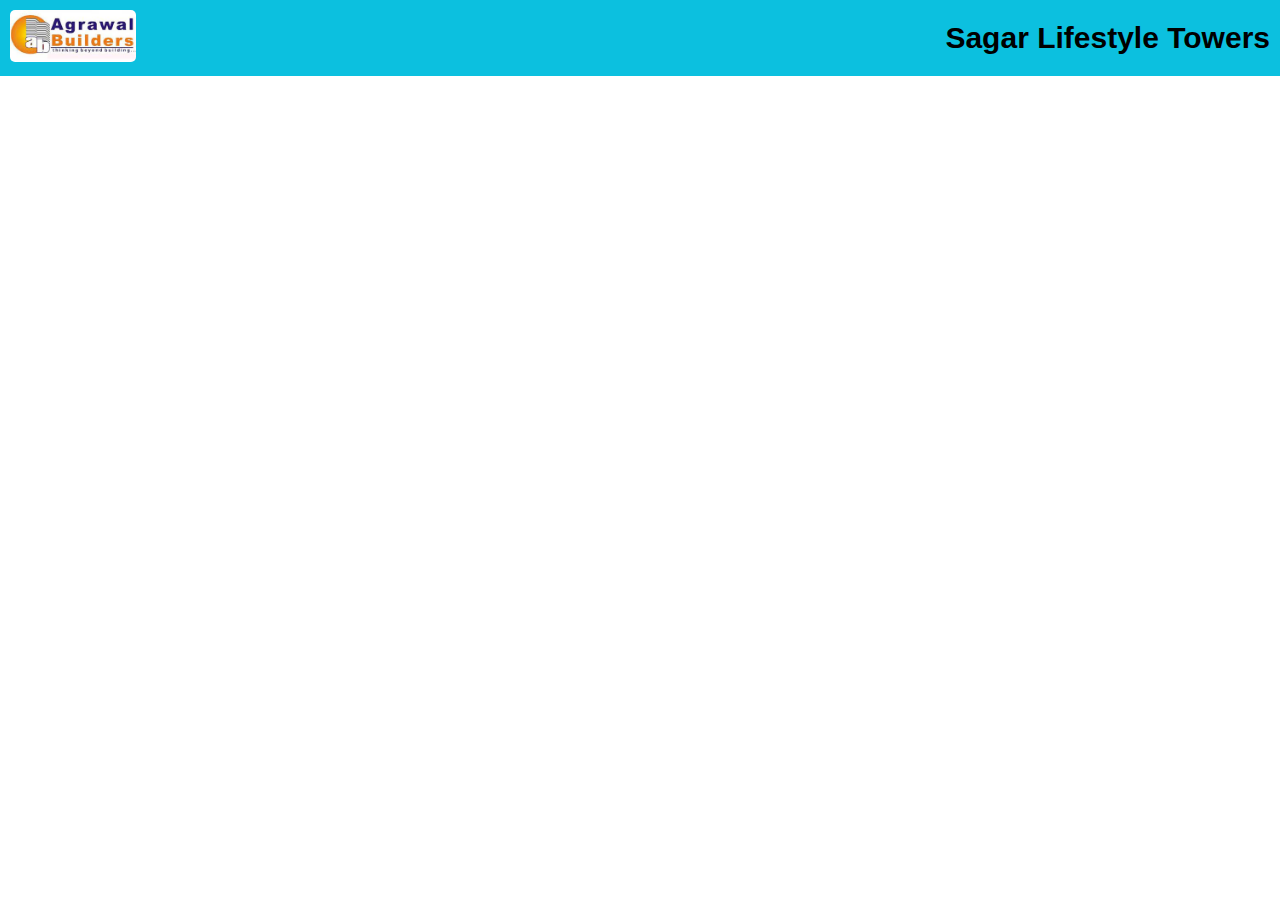
<file: html/admin.html>
<!DOCTYPE html>
<html lang="en">
<head>
    <meta charset="UTF-8">
    <meta http-equiv="X-UA-Compatible" content="IE=edge">
    <meta name="viewport" content="width=device-width, initial-scale=1.0">
    <title>Admin</title>
    <link rel="stylesheet" href="../style/admin.css">
</head>
<body>

    <div id="navbar">

        <div id="logo"><img src="../images/slst logo.jpg" alt="" srcset=""></div>
        <div id="society"><b>Sagar Lifestyle Towers</b> </div>
        
        


    </div>

    <div id="display">

    </div>
    
</body>
</html>
<script src="../script/admin.js"></script>
</file>
<file: style/admin.css>
body{
    margin: 0px;
    font-family: 'Segoe UI', Tahoma, Geneva, Verdana, sans-serif;
}

#navbar{
    display: flex;
    justify-content: space-between;
    align-items: center;
    background-color: #0cc0df;
    padding: 10px;
    position: sticky;
    top: 0px;
    margin-bottom: 50px;


}
#logo{
    width: 10%;

}
#society{
    font-size: 30px;
}

#logo img{
    width:100%;
    border-radius: 5px;
    
}


#display{


    width: 80%;
    margin: auto;
    display: grid;
    grid-template-columns: repeat(3,1fr);
    gap: 20px;

}
#display div{

    border: 1px solid #0cc0df;
    text-align: center;
    padding: 20px;
    border-radius: 20px;
    background-color: black;
    color: white;
    font-size: 20px;
    font-weight: bold;

}

#display img{
    width: 100%;
    border-radius: 20px;
}

#display button{

    padding-left: 10px;
    padding-right: 10px;
    padding-top: 5px;
    padding-bottom: 5px;
    border-radius: 5px;

    background-color: red;
    font-size: 20px;
    font-weight: bold;

}

#display button:hover{

    color: white;
    transform: scale(0.9);
    cursor: pointer;
}


@media only screen and (max-width:900px){

    #navbar{
        flex-direction: column;
    }
    #logo{
        width: 50%;
    }
    
   #display{
    grid-template-columns: repeat(1,1fr);
   }
    
    
    }
</file>
